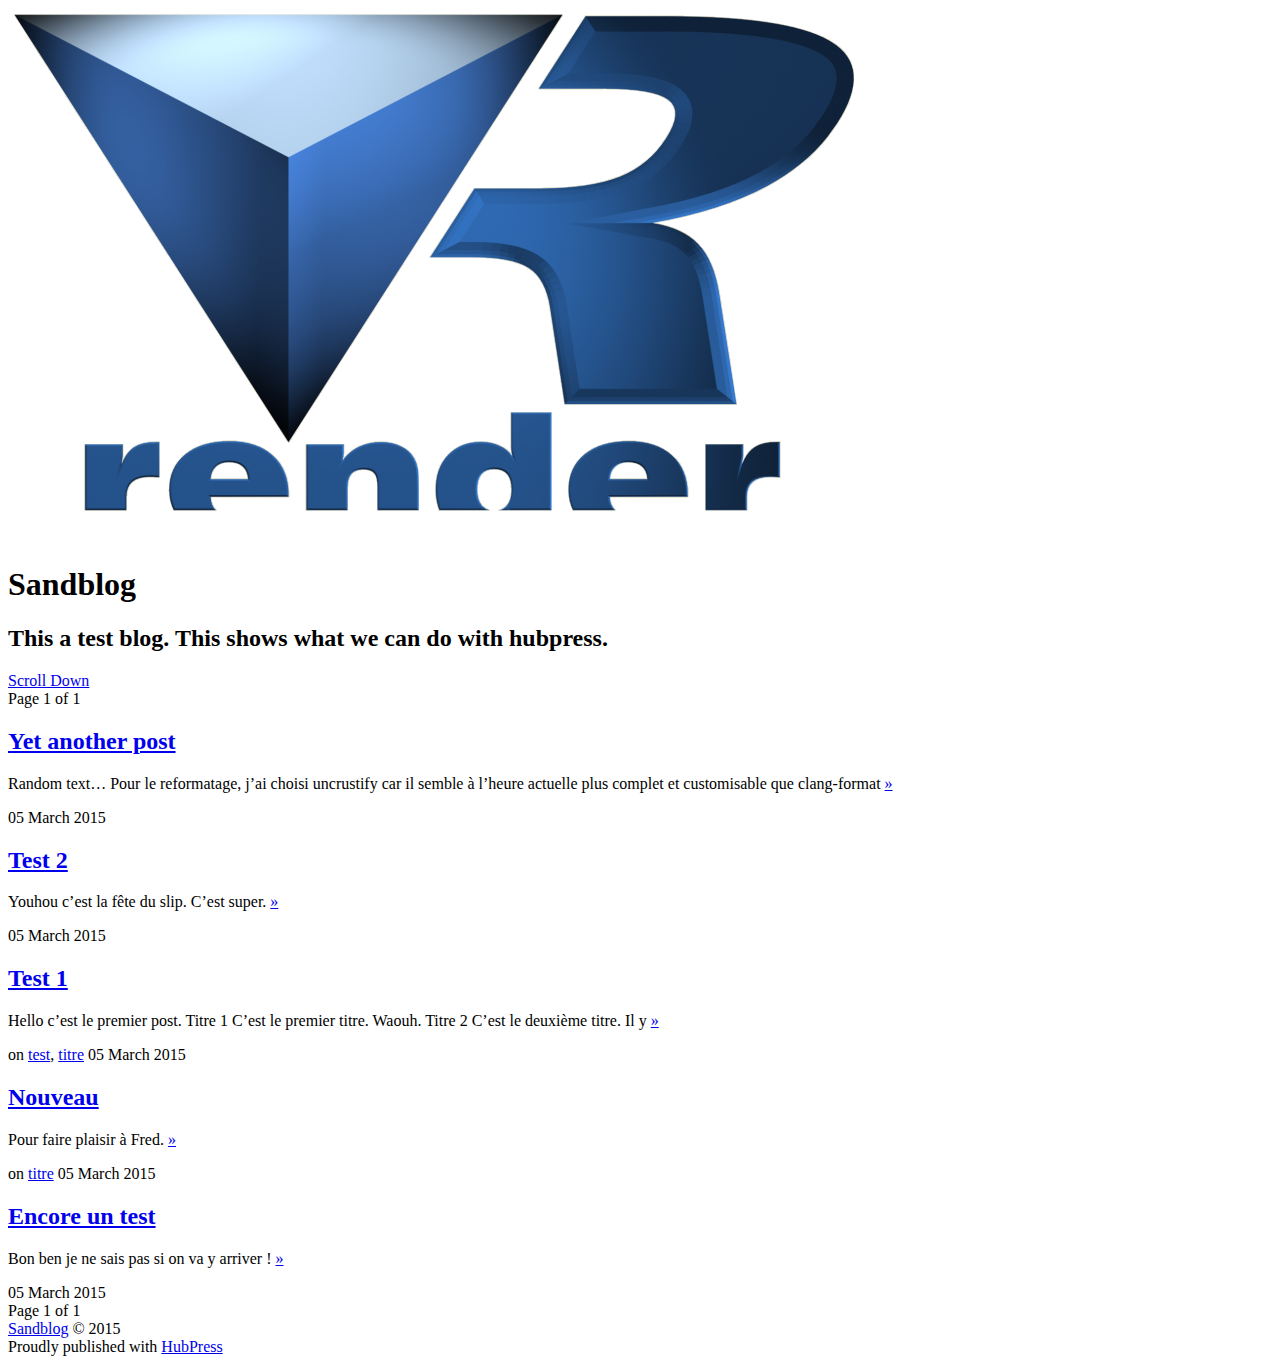
<file: index.html>
<!DOCTYPE html>
<html>
<head>
    <meta charset="utf-8" />
    <meta http-equiv="X-UA-Compatible" content="IE=edge" />

    <title>Sandblog</title>
    <meta name="description" content="This a test blog. 

This shows what we can do with hubpress." />

    <meta name="HandheldFriendly" content="True" />
    <meta name="viewport" content="width=device-width, initial-scale=1.0" />

    <link rel="shortcut icon" href="https://fbridault.github.io/sandblog/themes/Casper/favicon.ico">

    <link rel="stylesheet" type="text/css" href="https://fbridault.github.io/sandblog/themes/Casper/assets/css/screen.css?v=1.0.0" />
    <link rel="stylesheet" type="text/css" href="//fonts.googleapis.com/css?family=Merriweather:300,700,700italic,300italic|Open+Sans:700,400" />

    <link rel="canonical" href="https://fbridault.github.io/sandblog" />
    <meta name="generator" content="Ghost ?" />
    <link rel="alternate" type="application/rss+xml" title="Sandblog" href="https://fbridault.github.io/sandblog/rss" />
</head>
<body class="home-template">

    
<header class="main-header no-cover">
    <nav class="main-nav overlay clearfix">
        <a class="blog-logo" href="https://fbridault.github.io/sandblog"><img src="images/VR-Render.png" alt="Blog Logo" /></a>
        <!-- <a class="subscribe-button icon-feed" href="https://fbridault.github.io/sandblog/rss/">Subscribe</a> -->
    </nav>
    <div class="vertical">
        <div class="main-header-content inner">
            <h1 class="page-title">Sandblog</h1>
            <h2 class="page-description">This a test blog. 

This shows what we can do with hubpress.</h2>
        </div>
    </div>
    <a class="scroll-down icon-arrow-left" href="#content" data-offset="-45"><span class="hidden">Scroll Down</span></a>
</header>

<main id="content" class="content" role="main">

    <div class="extra-pagination inner">
        <nav class="pagination" role="navigation">
        <span class="page-number">Page 1 of 1</span>
    </nav>
    </div>
    
    <article class="post">
        <header class="post-header">
            <h2 class="post-title"><a href="https://fbridault.github.io/sandblog/2015/03/05/Yet-another-post.html">Yet another post</a></h2>
        </header>
        <section class="post-excerpt">
            <p>Random text&#8230;&#8203; Pour le reformatage, j&#8217;ai choisi uncrustify car il semble à l&#8217;heure actuelle plus complet et customisable que clang-format <a class="read-more" href="https://fbridault.github.io/sandblog/2015/03/05/Yet-another-post.html">&raquo;</a></p>
        </section>
        <footer class="post-meta">
            
            
            
            <time class="post-date" datetime="2015-03-05">05 March 2015</time>
        </footer>
    </article>
    <article class="post">
        <header class="post-header">
            <h2 class="post-title"><a href="https://fbridault.github.io/sandblog/2015/03/05/Test-2.html">Test 2</a></h2>
        </header>
        <section class="post-excerpt">
            <p>Youhou c&#8217;est la fête du slip. C&#8217;est super. <a class="read-more" href="https://fbridault.github.io/sandblog/2015/03/05/Test-2.html">&raquo;</a></p>
        </section>
        <footer class="post-meta">
            
            
            
            <time class="post-date" datetime="2015-03-05">05 March 2015</time>
        </footer>
    </article>
    <article class="post tag-undefined tag-undefined">
        <header class="post-header">
            <h2 class="post-title"><a href="https://fbridault.github.io/sandblog/2015/03/05/Test-1.html">Test 1</a></h2>
        </header>
        <section class="post-excerpt">
            <p>Hello c&#8217;est le premier post. Titre 1 C&#8217;est le premier titre. Waouh. Titre 2 C&#8217;est le deuxième titre. Il y <a class="read-more" href="https://fbridault.github.io/sandblog/2015/03/05/Test-1.html">&raquo;</a></p>
        </section>
        <footer class="post-meta">
            
            
             on <a href="https://fbridault.github.io/sandblog/tag/test">test</a>, <a href="https://fbridault.github.io/sandblog/tag/titre">titre</a>
            <time class="post-date" datetime="2015-03-05">05 March 2015</time>
        </footer>
    </article>
    <article class="post tag-undefined">
        <header class="post-header">
            <h2 class="post-title"><a href="https://fbridault.github.io/sandblog/2015/03/05/Nouveau.html">Nouveau</a></h2>
        </header>
        <section class="post-excerpt">
            <p>Pour faire plaisir à Fred. <a class="read-more" href="https://fbridault.github.io/sandblog/2015/03/05/Nouveau.html">&raquo;</a></p>
        </section>
        <footer class="post-meta">
            
            
             on <a href="https://fbridault.github.io/sandblog/tag/titre">titre</a>
            <time class="post-date" datetime="2015-03-05">05 March 2015</time>
        </footer>
    </article>
    <article class="post">
        <header class="post-header">
            <h2 class="post-title"><a href="https://fbridault.github.io/sandblog/2015/03/05/Encore-un-test.html">Encore un test</a></h2>
        </header>
        <section class="post-excerpt">
            <p>Bon ben je ne sais pas si on va y arriver ! <a class="read-more" href="https://fbridault.github.io/sandblog/2015/03/05/Encore-un-test.html">&raquo;</a></p>
        </section>
        <footer class="post-meta">
            
            
            
            <time class="post-date" datetime="2015-03-05">05 March 2015</time>
        </footer>
    </article>
    
    <nav class="pagination" role="navigation">
        <span class="page-number">Page 1 of 1</span>
    </nav>

</main>


    <footer class="site-footer clearfix">
        <section class="copyright"><a href="https://fbridault.github.io/sandblog">Sandblog</a> &copy; 2015</section>
        <section class="poweredby">Proudly published with <a href="http://hubpress.io">HubPress</a></section>
    </footer>

    <script src="https://cdnjs.cloudflare.com/ajax/libs/jquery/2.1.3/jquery.min.js?v="></script>

    <script type="text/javascript" src="https://fbridault.github.io/sandblog/themes/Casper/assets/js/jquery.fitvids.js?v=1.0.0"></script>
    <script type="text/javascript" src="https://fbridault.github.io/sandblog/themes/Casper/assets/js/index.js?v=1.0.0"></script>

</body>
</html>
</file>
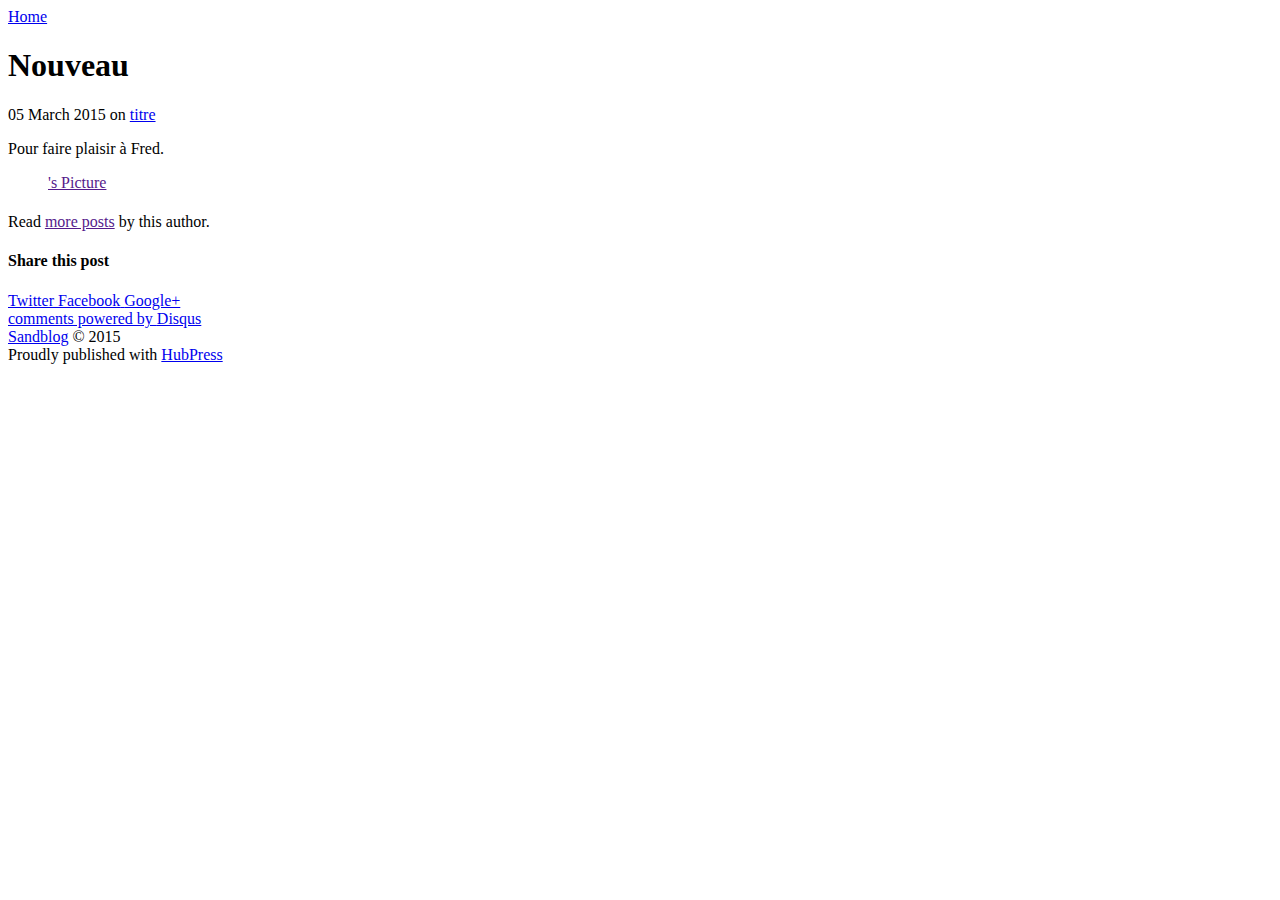
<file: 2015/03/05/Nouveau.html>
<!DOCTYPE html>
<html>
<head>
    <meta charset="utf-8" />
    <meta http-equiv="X-UA-Compatible" content="IE=edge" />

    <title>Nouveau</title>
    <meta name="description" content="" />

    <meta name="HandheldFriendly" content="True" />
    <meta name="viewport" content="width=device-width, initial-scale=1.0" />

    <link rel="shortcut icon" href="https://fbridault.github.io/sandblog/themes/Casper/favicon.ico">

    <link rel="stylesheet" type="text/css" href="https://fbridault.github.io/sandblog/themes/Casper/assets/css/screen.css?v=1.0.0" />
    <link rel="stylesheet" type="text/css" href="//fonts.googleapis.com/css?family=Merriweather:300,700,700italic,300italic|Open+Sans:700,400" />

    <link rel="canonical" href="https://fbridault.github.io/sandblog/2015/03/05/Nouveau.html" />
    
    <meta property="og:site_name" content="Sandblog" />
    <meta property="og:type" content="article" />
    <meta property="og:title" content="Nouveau" />
    <meta property="og:description" content="Pour faire plaisir à Fred...." />
    <meta property="og:url" content="https://fbridault.github.io/sandblog/2015/03/05/Nouveau.html" />
    <meta property="article:published_time" content="2015-03-04T23:00:00.000Z" />
    <meta property="article:modified_time" content="2015-03-05T15:18:36.237Z" />
    <meta property="article:tag" content="titre" />
    
    <meta name="twitter:card" content="summary" />
    <meta name="twitter:title" content="Nouveau" />
    <meta name="twitter:description" content="Pour faire plaisir à Fred...." />
    <meta name="twitter:url" content="https://fbridault.github.io/sandblog/2015/03/05/Nouveau.html" />
    
    <script type="application/ld+json">
{
    "@context": "http://schema.org",
    "@type": "Article",
    "publisher": "Sandblog",
    "author": {
        "@type": "Person",
        "image": "https://avatars.githubusercontent.com/u/8638653?v=3",
        "url": "undefined/author/undefined"
    },
    "headline": "Nouveau",
    "url": "https://fbridault.github.io/sandblog/2015/03/05/Nouveau.html",
    "datePublished": "2015-03-04T23:00:00.000Z",
    "dateModified": "2015-03-05T15:18:36.237Z",
    "keywords": "titre",
    "description": "Pour faire plaisir à Fred...."
}
    </script>

    <meta name="generator" content="Ghost ?" />
    <link rel="alternate" type="application/rss+xml" title="Sandblog" href="https://fbridault.github.io/sandblog/rss" />
</head>
<body class="post-template tag-undefined">

    


<header class="main-header post-head no-cover">
    <nav class="main-nav  clearfix">
        <a class="back-button icon-arrow-left" href="https://fbridault.github.io/sandblog">Home</a>
        <!-- <a class="subscribe-button icon-feed" href="https://fbridault.github.io/sandblog/rss/">Subscribe</a> -->
    </nav>
</header>

<main class="content" role="main">

    <article class="post tag-undefined">

        <header class="post-header">
            <h1 class="post-title">Nouveau</h1>
            <section class="post-meta">
                <time class="post-date" datetime="2015-03-05">05 March 2015</time>  on <a href="https://fbridault.github.io/sandblog/tag/titre">titre</a>
            </section>
        </header>

        <section class="post-content">
            <div class="paragraph">
<p>Pour faire plaisir à Fred.</p>
</div>
        </section>

        <footer class="post-footer">


            <figure class="author-image">
                <a class="img" href="" style="background-image: url(https://avatars.githubusercontent.com/u/8638653?v=3)"><span class="hidden">'s Picture</span></a>
            </figure>

            <section class="author">
                <h4><a href=""></a></h4>

                    <p>Read <a href="">more posts</a> by this author.</p>
                <div class="author-meta">
                    
                    
                </div>
            </section>


            <section class="share">
                <h4>Share this post</h4>
                <a class="icon-twitter" href="https://twitter.com/share?text=Nouveau&amp;url=https://fbridault.github.io/sandblog/2015/03/05/Nouveau.html"
                    onclick="window.open(this.href, 'twitter-share', 'width=550,height=235');return false;">
                    <span class="hidden">Twitter</span>
                </a>
                <a class="icon-facebook" href="https://www.facebook.com/sharer/sharer.php?u=https://fbridault.github.io/sandblog/2015/03/05/Nouveau.html"
                    onclick="window.open(this.href, 'facebook-share','width=580,height=296');return false;">
                    <span class="hidden">Facebook</span>
                </a>
                <a class="icon-google-plus" href="https://plus.google.com/share?url=https://fbridault.github.io/sandblog/2015/03/05/Nouveau.html"
                   onclick="window.open(this.href, 'google-plus-share', 'width=490,height=530');return false;">
                    <span class="hidden">Google+</span>
                </a>
            </section>

        </footer>


        <section class="post-comments">
          <div id="disqus_thread"></div>
          <script type="text/javascript">
          var disqus_shortname = 'testsandblog'; // required: replace example with your forum shortname
          /* * * DON'T EDIT BELOW THIS LINE * * */
          (function() {
            var dsq = document.createElement('script'); dsq.type = 'text/javascript'; dsq.async = true;
            dsq.src = '//' + disqus_shortname + '.disqus.com/embed.js';
            (document.getElementsByTagName('head')[0] || document.getElementsByTagName('body')[0]).appendChild(dsq);
          })();
          </script>
          <noscript>Please enable JavaScript to view the <a href="http://disqus.com/?ref_noscript">comments powered by Disqus.</a></noscript>
          <a href="http://disqus.com" class="dsq-brlink">comments powered by <span class="logo-disqus">Disqus</span></a>
        </section>


    </article>

</main>



    <footer class="site-footer clearfix">
        <section class="copyright"><a href="https://fbridault.github.io/sandblog">Sandblog</a> &copy; 2015</section>
        <section class="poweredby">Proudly published with <a href="http://hubpress.io">HubPress</a></section>
    </footer>

    <script src="https://cdnjs.cloudflare.com/ajax/libs/jquery/2.1.3/jquery.min.js?v="></script>

    <script type="text/javascript" src="https://fbridault.github.io/sandblog/themes/Casper/assets/js/jquery.fitvids.js?v=1.0.0"></script>
    <script type="text/javascript" src="https://fbridault.github.io/sandblog/themes/Casper/assets/js/index.js?v=1.0.0"></script>

</body>
</html>
</file>
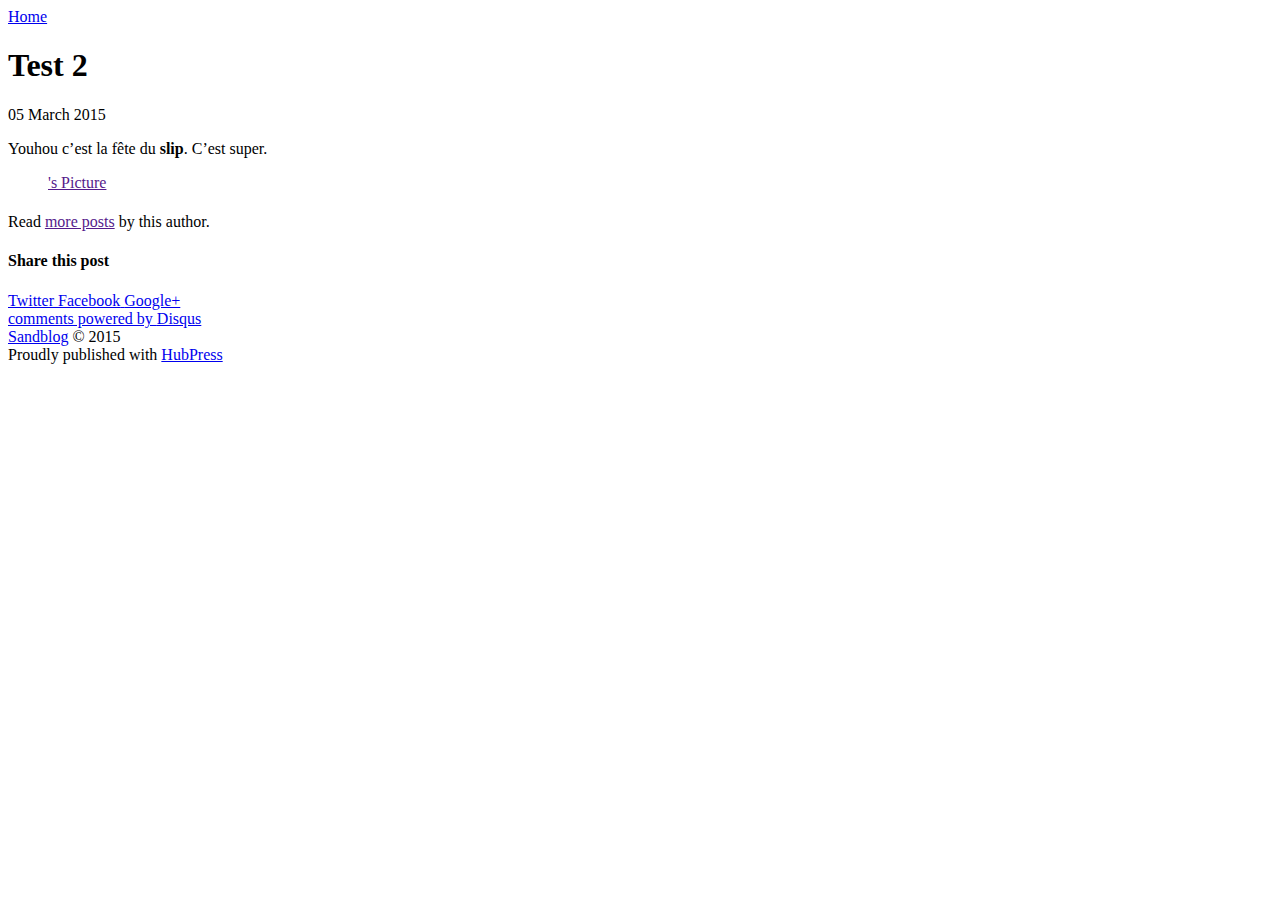
<file: 2015/03/05/Test-2.html>
<!DOCTYPE html>
<html>
<head>
    <meta charset="utf-8" />
    <meta http-equiv="X-UA-Compatible" content="IE=edge" />

    <title>Test 2</title>
    <meta name="description" content="" />

    <meta name="HandheldFriendly" content="True" />
    <meta name="viewport" content="width=device-width, initial-scale=1.0" />

    <link rel="shortcut icon" href="https://fbridault.github.io/sandblog/themes/Casper/favicon.ico">

    <link rel="stylesheet" type="text/css" href="https://fbridault.github.io/sandblog/themes/Casper/assets/css/screen.css?v=1.0.0" />
    <link rel="stylesheet" type="text/css" href="//fonts.googleapis.com/css?family=Merriweather:300,700,700italic,300italic|Open+Sans:700,400" />

    <link rel="canonical" href="https://fbridault.github.io/sandblog/2015/03/05/Test-2.html" />
    
    <meta property="og:site_name" content="Sandblog" />
    <meta property="og:type" content="article" />
    <meta property="og:title" content="Test 2" />
    <meta property="og:description" content="Youhou c&amp;#8217;est la fête du slip. C&amp;#8217;est super...." />
    <meta property="og:url" content="https://fbridault.github.io/sandblog/2015/03/05/Test-2.html" />
    <meta property="article:published_time" content="2015-03-04T23:00:00.000Z" />
    <meta property="article:modified_time" content="2015-03-05T16:05:16.529Z" />
    
    <meta name="twitter:card" content="summary" />
    <meta name="twitter:title" content="Test 2" />
    <meta name="twitter:description" content="Youhou c&amp;#8217;est la fête du slip. C&amp;#8217;est super...." />
    <meta name="twitter:url" content="https://fbridault.github.io/sandblog/2015/03/05/Test-2.html" />
    
    <script type="application/ld+json">
{
    "@context": "http://schema.org",
    "@type": "Article",
    "publisher": "Sandblog",
    "author": {
        "@type": "Person",
        "image": "https://avatars.githubusercontent.com/u/8638653?v=3",
        "url": "undefined/author/undefined"
    },
    "headline": "Test 2",
    "url": "https://fbridault.github.io/sandblog/2015/03/05/Test-2.html",
    "datePublished": "2015-03-04T23:00:00.000Z",
    "dateModified": "2015-03-05T16:05:16.529Z",
    "description": "Youhou c&amp;#8217;est la fête du slip. C&amp;#8217;est super...."
}
    </script>

    <meta name="generator" content="Ghost ?" />
    <link rel="alternate" type="application/rss+xml" title="Sandblog" href="https://fbridault.github.io/sandblog/rss" />
</head>
<body class="post-template">

    


<header class="main-header post-head no-cover">
    <nav class="main-nav  clearfix">
        <a class="back-button icon-arrow-left" href="https://fbridault.github.io/sandblog">Home</a>
        <!-- <a class="subscribe-button icon-feed" href="https://fbridault.github.io/sandblog/rss/">Subscribe</a> -->
    </nav>
</header>

<main class="content" role="main">

    <article class="post">

        <header class="post-header">
            <h1 class="post-title">Test 2</h1>
            <section class="post-meta">
                <time class="post-date" datetime="2015-03-05">05 March 2015</time> 
            </section>
        </header>

        <section class="post-content">
            <div class="paragraph">
<p>Youhou c&#8217;est la fête du <strong>slip</strong>.
C&#8217;est super.</p>
</div>
        </section>

        <footer class="post-footer">


            <figure class="author-image">
                <a class="img" href="" style="background-image: url(https://avatars.githubusercontent.com/u/8638653?v=3)"><span class="hidden">'s Picture</span></a>
            </figure>

            <section class="author">
                <h4><a href=""></a></h4>

                    <p>Read <a href="">more posts</a> by this author.</p>
                <div class="author-meta">
                    
                    
                </div>
            </section>


            <section class="share">
                <h4>Share this post</h4>
                <a class="icon-twitter" href="https://twitter.com/share?text=Test%202&amp;url=https://fbridault.github.io/sandblog/2015/03/05/Test-2.html"
                    onclick="window.open(this.href, 'twitter-share', 'width=550,height=235');return false;">
                    <span class="hidden">Twitter</span>
                </a>
                <a class="icon-facebook" href="https://www.facebook.com/sharer/sharer.php?u=https://fbridault.github.io/sandblog/2015/03/05/Test-2.html"
                    onclick="window.open(this.href, 'facebook-share','width=580,height=296');return false;">
                    <span class="hidden">Facebook</span>
                </a>
                <a class="icon-google-plus" href="https://plus.google.com/share?url=https://fbridault.github.io/sandblog/2015/03/05/Test-2.html"
                   onclick="window.open(this.href, 'google-plus-share', 'width=490,height=530');return false;">
                    <span class="hidden">Google+</span>
                </a>
            </section>

        </footer>


        <section class="post-comments">
          <div id="disqus_thread"></div>
          <script type="text/javascript">
          var disqus_shortname = 'testsandblog'; // required: replace example with your forum shortname
          /* * * DON'T EDIT BELOW THIS LINE * * */
          (function() {
            var dsq = document.createElement('script'); dsq.type = 'text/javascript'; dsq.async = true;
            dsq.src = '//' + disqus_shortname + '.disqus.com/embed.js';
            (document.getElementsByTagName('head')[0] || document.getElementsByTagName('body')[0]).appendChild(dsq);
          })();
          </script>
          <noscript>Please enable JavaScript to view the <a href="http://disqus.com/?ref_noscript">comments powered by Disqus.</a></noscript>
          <a href="http://disqus.com" class="dsq-brlink">comments powered by <span class="logo-disqus">Disqus</span></a>
        </section>


    </article>

</main>



    <footer class="site-footer clearfix">
        <section class="copyright"><a href="https://fbridault.github.io/sandblog">Sandblog</a> &copy; 2015</section>
        <section class="poweredby">Proudly published with <a href="http://hubpress.io">HubPress</a></section>
    </footer>

    <script src="https://cdnjs.cloudflare.com/ajax/libs/jquery/2.1.3/jquery.min.js?v="></script>

    <script type="text/javascript" src="https://fbridault.github.io/sandblog/themes/Casper/assets/js/jquery.fitvids.js?v=1.0.0"></script>
    <script type="text/javascript" src="https://fbridault.github.io/sandblog/themes/Casper/assets/js/index.js?v=1.0.0"></script>

</body>
</html>
</file>
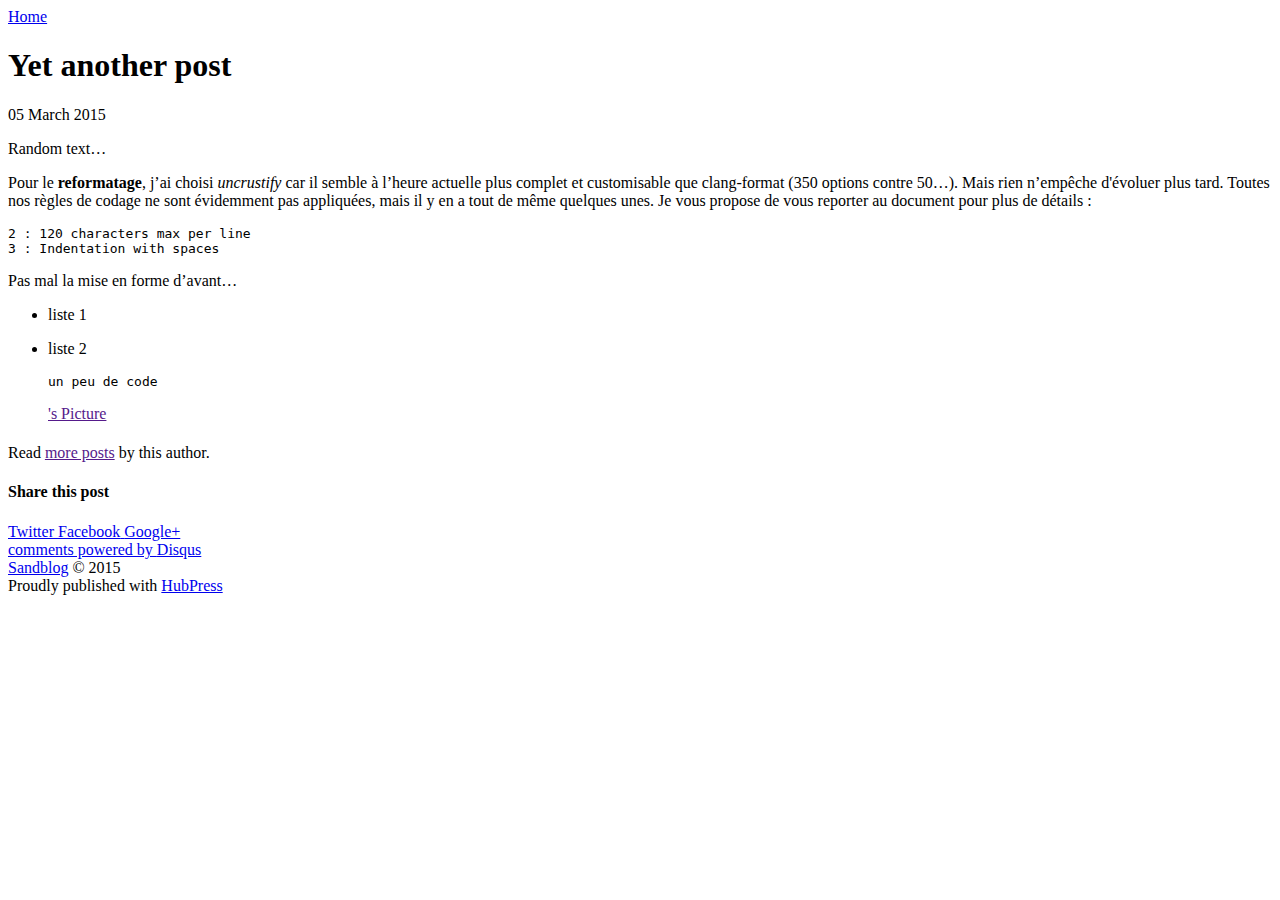
<file: 2015/03/05/Yet-another-post.html>
<!DOCTYPE html>
<html>
<head>
    <meta charset="utf-8" />
    <meta http-equiv="X-UA-Compatible" content="IE=edge" />

    <title>Yet another post</title>
    <meta name="description" content="" />

    <meta name="HandheldFriendly" content="True" />
    <meta name="viewport" content="width=device-width, initial-scale=1.0" />

    <link rel="shortcut icon" href="https://fbridault.github.io/sandblog/themes/Casper/favicon.ico">

    <link rel="stylesheet" type="text/css" href="https://fbridault.github.io/sandblog/themes/Casper/assets/css/screen.css?v=1.0.0" />
    <link rel="stylesheet" type="text/css" href="//fonts.googleapis.com/css?family=Merriweather:300,700,700italic,300italic|Open+Sans:700,400" />

    <link rel="canonical" href="https://fbridault.github.io/sandblog/2015/03/05/Yet-another-post.html" />
    
    <meta property="og:site_name" content="Sandblog" />
    <meta property="og:type" content="article" />
    <meta property="og:title" content="Yet another post" />
    <meta property="og:description" content="Random text&amp;#8230;&amp;#8203; Pour le reformatage, j&amp;#8217;ai choisi uncrustify car il semble à l&amp;#8217;heure actuelle plus complet et customisable que clang-format (350 options contre 50&amp;#8230;&amp;#8203;). Mais rien n&amp;#8217;empêche d&#x27;évoluer plus tard...." />
    <meta property="og:url" content="https://fbridault.github.io/sandblog/2015/03/05/Yet-another-post.html" />
    <meta property="article:published_time" content="2015-03-04T23:00:00.000Z" />
    <meta property="article:modified_time" content="2015-03-05T16:05:04.117Z" />
    
    <meta name="twitter:card" content="summary" />
    <meta name="twitter:title" content="Yet another post" />
    <meta name="twitter:description" content="Random text&amp;#8230;&amp;#8203; Pour le reformatage, j&amp;#8217;ai choisi uncrustify car il semble à l&amp;#8217;heure actuelle plus complet et customisable que clang-format (350 options contre 50&amp;#8230;&amp;#8203;). Mais rien n&amp;#8217;empêche d&#x27;évoluer plus tard...." />
    <meta name="twitter:url" content="https://fbridault.github.io/sandblog/2015/03/05/Yet-another-post.html" />
    
    <script type="application/ld+json">
{
    "@context": "http://schema.org",
    "@type": "Article",
    "publisher": "Sandblog",
    "author": {
        "@type": "Person",
        "image": "https://avatars.githubusercontent.com/u/8638653?v=3",
        "url": "undefined/author/undefined"
    },
    "headline": "Yet another post",
    "url": "https://fbridault.github.io/sandblog/2015/03/05/Yet-another-post.html",
    "datePublished": "2015-03-04T23:00:00.000Z",
    "dateModified": "2015-03-05T16:05:04.117Z",
    "description": "Random text&amp;#8230;&amp;#8203; Pour le reformatage, j&amp;#8217;ai choisi uncrustify car il semble à l&amp;#8217;heure actuelle plus complet et customisable que clang-format (350 options contre 50&amp;#8230;&amp;#8203;). Mais rien n&amp;#8217;empêche d&#x27;évoluer plus tard...."
}
    </script>

    <meta name="generator" content="Ghost ?" />
    <link rel="alternate" type="application/rss+xml" title="Sandblog" href="https://fbridault.github.io/sandblog/rss" />
</head>
<body class="post-template">

    


<header class="main-header post-head no-cover">
    <nav class="main-nav  clearfix">
        <a class="back-button icon-arrow-left" href="https://fbridault.github.io/sandblog">Home</a>
        <!-- <a class="subscribe-button icon-feed" href="https://fbridault.github.io/sandblog/rss/">Subscribe</a> -->
    </nav>
</header>

<main class="content" role="main">

    <article class="post">

        <header class="post-header">
            <h1 class="post-title">Yet another post</h1>
            <section class="post-meta">
                <time class="post-date" datetime="2015-03-05">05 March 2015</time> 
            </section>
        </header>

        <section class="post-content">
            <div class="paragraph">
<p>Random text&#8230;&#8203;</p>
</div>
<div class="paragraph">
<p>Pour le <strong>reformatage</strong>, j&#8217;ai choisi <em>uncrustify</em> car il semble à l&#8217;heure actuelle plus complet et customisable que clang-format (350 options contre 50&#8230;&#8203;). Mais rien n&#8217;empêche d'évoluer plus tard. Toutes nos règles de codage ne sont évidemment pas appliquées, mais il y en a tout de même quelques unes. Je vous propose de vous reporter au document pour plus de détails :</p>
</div>
<div class="literalblock">
<div class="content">
<pre>2 : 120 characters max per line
3 : Indentation with spaces</pre>
</div>
</div>
<div class="paragraph">
<p>Pas mal la mise en forme d&#8217;avant&#8230;&#8203;</p>
</div>
<div class="ulist">
<ul>
<li>
<p>liste 1</p>
</li>
<li>
<p>liste 2</p>
<div class="literalblock">
<div class="content">
<pre>un peu de code</pre>
</div>
</div>
</li>
</ul>
</div>
        </section>

        <footer class="post-footer">


            <figure class="author-image">
                <a class="img" href="" style="background-image: url(https://avatars.githubusercontent.com/u/8638653?v=3)"><span class="hidden">'s Picture</span></a>
            </figure>

            <section class="author">
                <h4><a href=""></a></h4>

                    <p>Read <a href="">more posts</a> by this author.</p>
                <div class="author-meta">
                    
                    
                </div>
            </section>


            <section class="share">
                <h4>Share this post</h4>
                <a class="icon-twitter" href="https://twitter.com/share?text=Yet%20another%20post&amp;url=https://fbridault.github.io/sandblog/2015/03/05/Yet-another-post.html"
                    onclick="window.open(this.href, 'twitter-share', 'width=550,height=235');return false;">
                    <span class="hidden">Twitter</span>
                </a>
                <a class="icon-facebook" href="https://www.facebook.com/sharer/sharer.php?u=https://fbridault.github.io/sandblog/2015/03/05/Yet-another-post.html"
                    onclick="window.open(this.href, 'facebook-share','width=580,height=296');return false;">
                    <span class="hidden">Facebook</span>
                </a>
                <a class="icon-google-plus" href="https://plus.google.com/share?url=https://fbridault.github.io/sandblog/2015/03/05/Yet-another-post.html"
                   onclick="window.open(this.href, 'google-plus-share', 'width=490,height=530');return false;">
                    <span class="hidden">Google+</span>
                </a>
            </section>

        </footer>


        <section class="post-comments">
          <div id="disqus_thread"></div>
          <script type="text/javascript">
          var disqus_shortname = 'testsandblog'; // required: replace example with your forum shortname
          /* * * DON'T EDIT BELOW THIS LINE * * */
          (function() {
            var dsq = document.createElement('script'); dsq.type = 'text/javascript'; dsq.async = true;
            dsq.src = '//' + disqus_shortname + '.disqus.com/embed.js';
            (document.getElementsByTagName('head')[0] || document.getElementsByTagName('body')[0]).appendChild(dsq);
          })();
          </script>
          <noscript>Please enable JavaScript to view the <a href="http://disqus.com/?ref_noscript">comments powered by Disqus.</a></noscript>
          <a href="http://disqus.com" class="dsq-brlink">comments powered by <span class="logo-disqus">Disqus</span></a>
        </section>


    </article>

</main>



    <footer class="site-footer clearfix">
        <section class="copyright"><a href="https://fbridault.github.io/sandblog">Sandblog</a> &copy; 2015</section>
        <section class="poweredby">Proudly published with <a href="http://hubpress.io">HubPress</a></section>
    </footer>

    <script src="https://cdnjs.cloudflare.com/ajax/libs/jquery/2.1.3/jquery.min.js?v="></script>

    <script type="text/javascript" src="https://fbridault.github.io/sandblog/themes/Casper/assets/js/jquery.fitvids.js?v=1.0.0"></script>
    <script type="text/javascript" src="https://fbridault.github.io/sandblog/themes/Casper/assets/js/index.js?v=1.0.0"></script>

</body>
</html>
</file>
